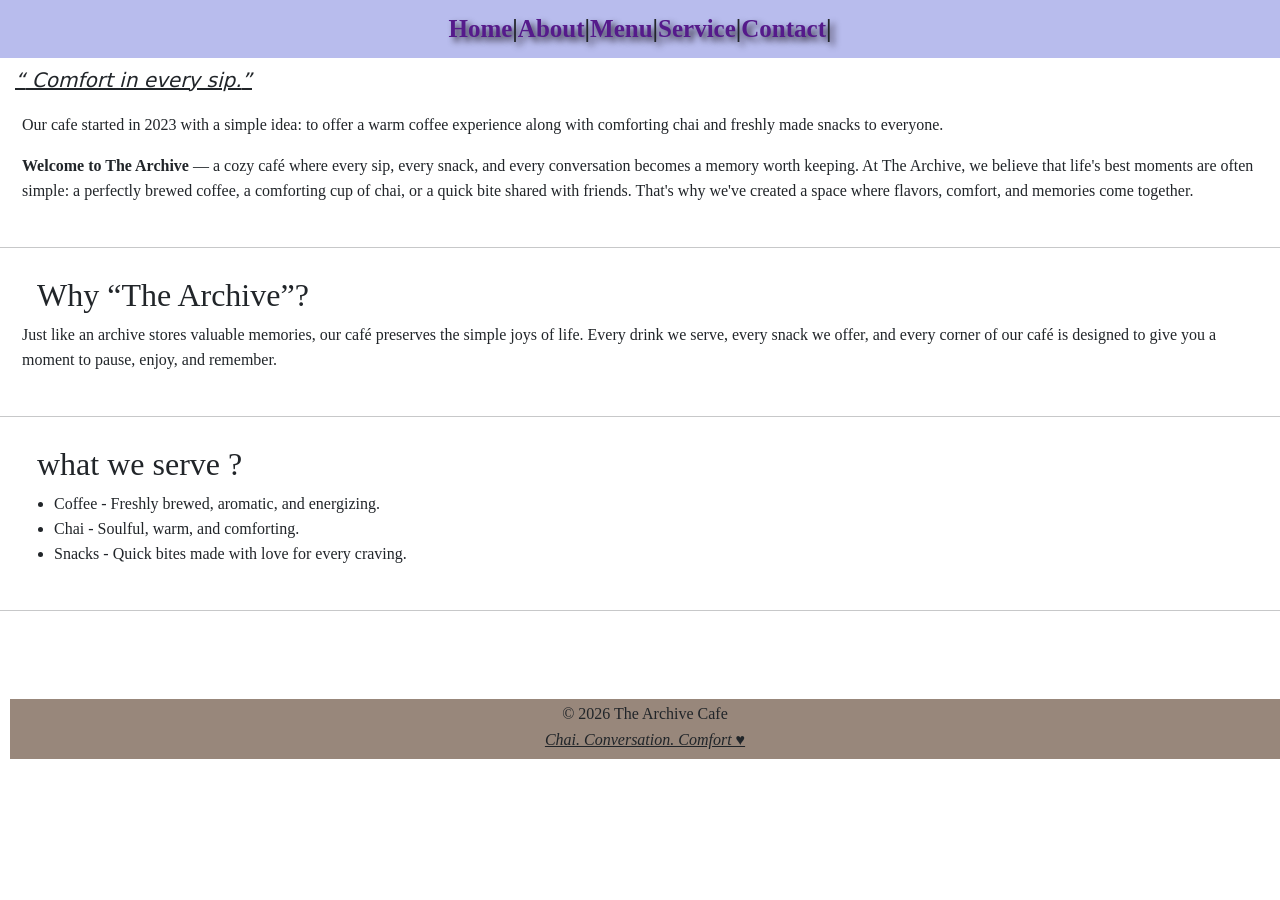
<file: about.html>
<!DOCTYPE html>
<html lang="en">

<head>
    <meta charset="UTF-8">
    <meta name="viewport" content="width=device-width, initial-scale=1.0">
    <title>About</title>
    <link href="https://cdn.jsdelivr.net/npm/bootstrap@5.3.8/dist/css/bootstrap.min.css" rel="stylesheet"
        integrity="sha384-sRIl4kxILFvY47J16cr9ZwB07vP4J8+LH7qKQnuqkuIAvNWLzeN8tE5YBujZqJLB" crossorigin="anonymous">
    <link rel="stylesheet" href="https://cdn.jsdelivr.net/npm/bootstrap-icons@1.13.1/font/bootstrap-icons.min.css">
    <link rel="stylesheet" href="style.css" />
</head>

<body>
    <!-- header start -->
    <header>
        <nav>
            <a href="index.html" target="_blank"> Home </a> |
            <a href="about.html" target="_blank"> About </a> |
            <a href="menu.html" target="_blank"> Menu </a> |
            <a href="services.html" target="_blank"> Service </a> |
            <a href="contact.html" target="_blank"> Contact </a> |
        </nav>
    </header>
    <!-- header end  -->
    <main>
        <h3><i> <q> Comfort in every sip.</q></i></h3>
        <section>
            <p> Our cafe started in 2023 with a simple idea: to offer a warm coffee experience along with comforting
                chai and freshly made snacks to everyone.</p>
            <p> <b>Welcome to The Archive</b> — a cozy café where every sip, every snack, and every conversation becomes
                a memory worth keeping.
                At The Archive, we believe that life's best moments are often simple: a perfectly brewed coffee, a
                comforting cup of chai, or a quick bite shared with friends. That's why we've created a space where
                flavors, comfort, and memories come together.
            </p>
        </section>
        <hr>
        <section>
            <h2> Why “The Archive”? </h2>
            <p> Just like an archive stores valuable memories, our café preserves the simple joys of life. Every drink
                we serve, every snack
                we offer, and every corner of our café is designed to give you a moment to pause, enjoy, and remember.
            </p>
        </section>
        <hr>
        <section>
            <h2> what we serve ? </h2>
            <ul>
                <li> Coffee - Freshly brewed, aromatic, and energizing.</li>
                <li> Chai - Soulful, warm, and comforting.</li>
                <li> Snacks - Quick bites made with love for every craving.</li>
            </ul>
        </section>
        <hr>

    </main><br><br><br>
    <!-- Footer Start -->
    <footer>

        <section class="footer_section2">
            <p> &#169; 2026 The Archive Cafe </p>
            <p> <i>Chai. Conversation. Comfort &hearts;</i></p>
        </section>

    </footer>
    <!-- footer end  -->

</body>

</html>
</file>
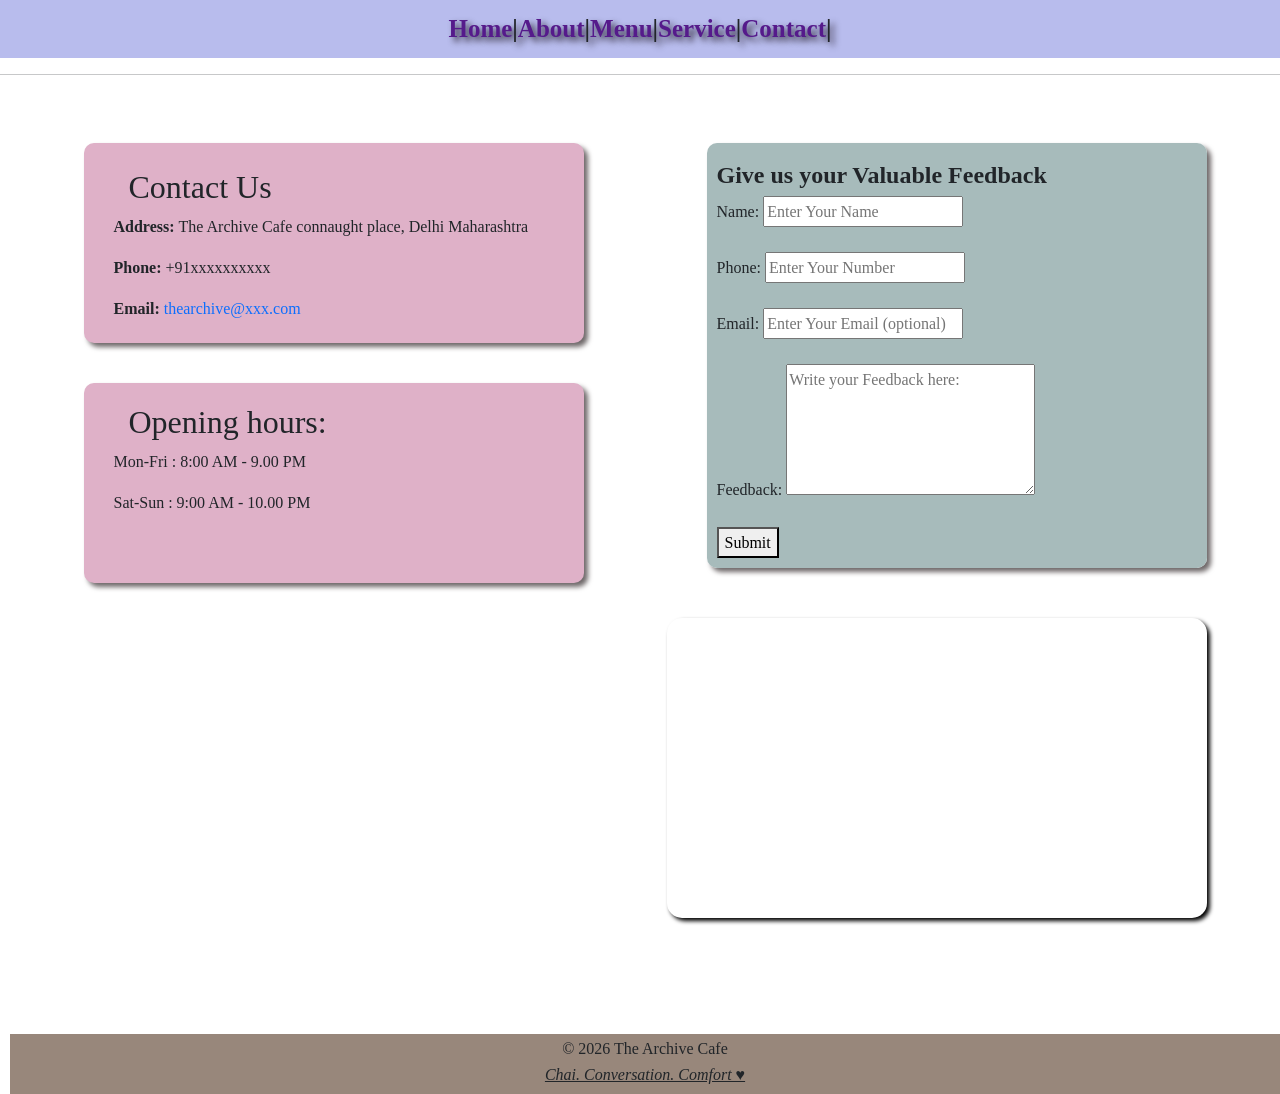
<file: contact.html>
<!DOCTYPE html>
<html lang="en">

<head>
    <meta charset="UTF-8">
    <meta name="viewport" content="width=device-width, initial-scale=1.0">
    <title>Contact us </title>
    <link href="https://cdn.jsdelivr.net/npm/bootstrap@5.3.8/dist/css/bootstrap.min.css" rel="stylesheet"
        integrity="sha384-sRIl4kxILFvY47J16cr9ZwB07vP4J8+LH7qKQnuqkuIAvNWLzeN8tE5YBujZqJLB" crossorigin="anonymous">
    <link rel="stylesheet" href="https://cdn.jsdelivr.net/npm/bootstrap-icons@1.13.1/font/bootstrap-icons.min.css">
    <link rel="stylesheet" href="style.css" />
</head>

<body>
    <!-- header start -->
    <header>
        <nav>
            <a href="index.html" target="_blank"> Home </a> |
            <a href="about.html" target="_blank"> About </a> |
            <a href="menu.html" target="_blank"> Menu </a> |
            <a href="services.html" target="_blank"> Service </a> |
            <a href="contact.html" target="_blank"> Contact </a> |
        </nav>
    </header>
    <hr>
    <!-- header end  -->
    <!-- main section start -->
    <main>
        <section class="contact_info">
            <div>
                <div class="contact">
                    <h2> Contact Us </h2>
                    <p> <strong>Address: </strong>
                        The Archive Cafe
                        connaught place, Delhi Maharashtra </p>
                    <p> <b> Phone:</b>
                        +91xxxxxxxxxx</p>
                    <p> <b> Email: </b>
                        <a href="thearchive@gmail.com"> thearchive@xxx.com</a>
                    </p>
                </div>
                <div class="timing">
                    <h2> Opening hours: </h2>
                    <p> Mon-Fri : 8:00 AM - 9.00 PM </p>
                    <p> Sat-Sun : 9:00 AM - 10.00 PM </p>
                </div>
            </div>

            <div>
                <fieldset class="feedback">
                    <legend> <b>Give us your Valuable Feedback </b> </legend><br>
                    <form>
                        <label> Name:</label>
                        <input type="text" placeholder="Enter Your Name " /><br><br>
                        <label> Phone:</label>
                        <input type="tel" placeholder="Enter Your Number " /><br><br>
                        <label> Email:</label>
                        <input type="email" placeholder="Enter Your Email (optional) " /><br><br>
                        <label> Feedback:</label>
                        <textarea rows="5" cols="25" placeholder="Write your Feedback here:"></textarea><br><br>
                        <button> Submit </button>
                    </form>
                </fieldset>
                <!-- map -->
                <iframe
                    src="https://www.google.com/maps/embed?pb=!1m18!1m12!1m3!1d14008.114841603416!2d77.20498720246091!3d28.62890161066386!2m3!1f0!2f0!3f0!3m2!1i1024!2i768!4f13.1!3m3!1m2!1s0x390cfd37b741d057%3A0xcdee88e47393c3f1!2sConnaught%20Place%2C%20New%20Delhi%2C%20Delhi%20110001!5e0!3m2!1sen!2sin!4v1768042879684!5m2!1sen!2sin"
                    width="540" height="300" style="border:0;" allowfullscreen="" loading="lazy"
                    referrerpolicy="no-referrer-when-downgrade">
                </iframe><br><br>
            </div>
        </section>


    </main><br><br><br>
    <!-- main section end  -->

    <!-- Footer Start -->
    <footer>

        <section class="footer_section2">
            <p> &#169; 2026 The Archive Cafe </p>
            <p> <i>Chai. Conversation. Comfort &hearts;</i></p>
        </section>

    </footer>
    <!-- footer end  -->
</body>

</html>
</file>
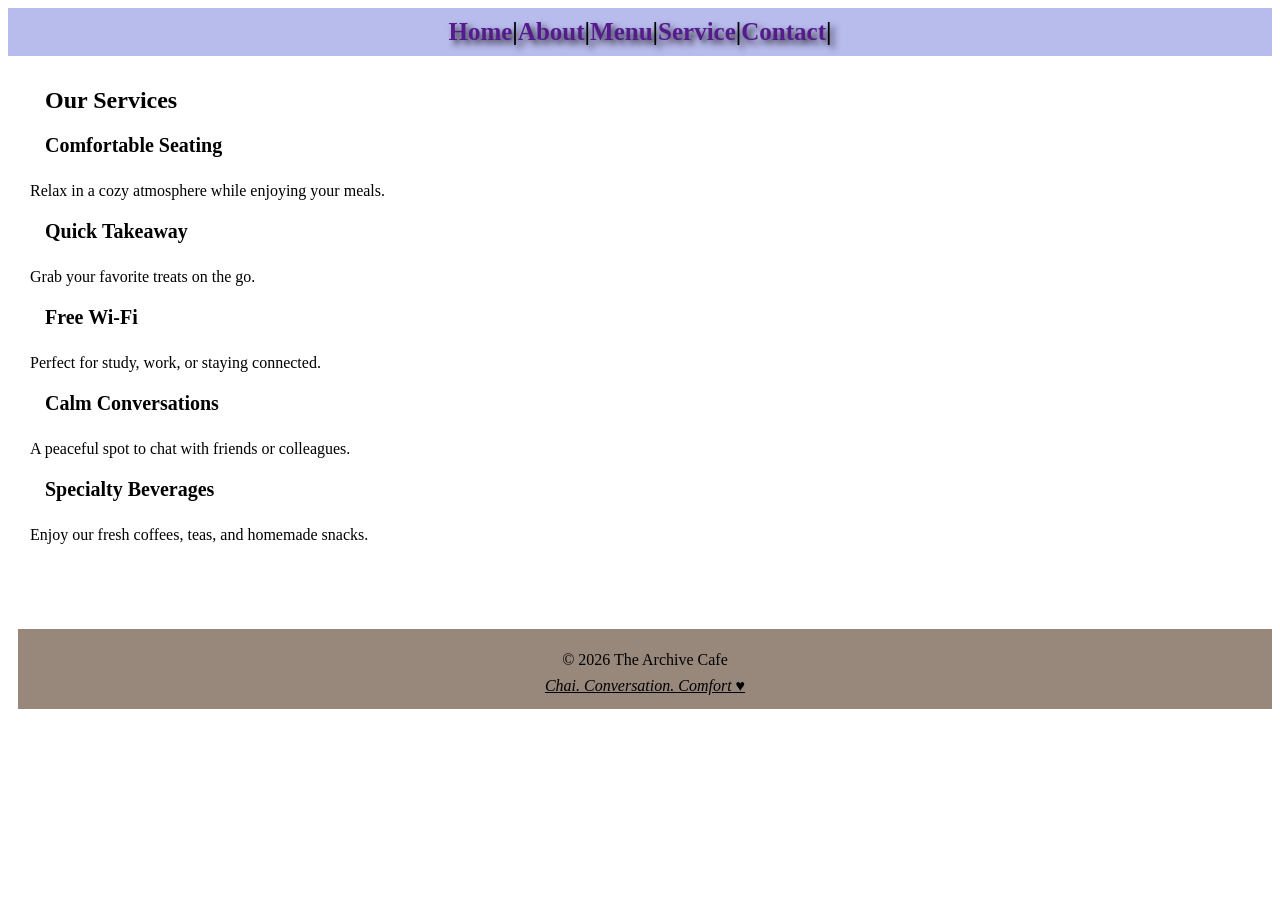
<file: services.html>
<!DOCTYPE html>
<html lang="en">
<head>
    <meta charset="UTF-8">
    <meta name="viewport" content="width=device-width, initial-scale=1.0">
    <title>Service</title>
    <link rel="stylesheet" href="style.css"/>
</head>
<body>
    <!-- header start -->
    <header>
        <nav>
            <a href="index.html" target="_blank"> Home </a> |
            <a href="about.html" target="_blank"> About </a> |
            <a href="menu.html" target="_blank"> Menu </a> |
            <a href="services.html" target="_blank"> Service </a> |
            <a href="contact.html" target="_blank"> Contact </a> |
        </nav>
    </header>
    <!-- header end  -->
     <main>
        <!-- <section>
            <h2> Our Services</h2>
            <ul>
                <li> Comfortable seating for relaxed dine-in</li>
                <li> Quick takeaway for busy days</li>
                <li> Free Wi-Fi fr study and work</li>
                <li> A calm place for conversation</li>
                <li> Clean and well-maintained space</li>
            </ul>
            

        </section> -->

        <section id="services">
  <h2>Our Services</h2>
  <div class="services-container">
    <div class="service_card">
      <h3>Comfortable Seating</h3>
      <p>Relax in a cozy atmosphere while enjoying your meals.</p>
    </div>
    <div class="service_card">
      <h3>Quick Takeaway</h3>
      <p>Grab your favorite treats on the go.</p>
    </div>
    <div class="service_card">
      <h3>Free Wi-Fi</h3>
      <p>Perfect for study, work, or staying connected.</p>
    </div>
    <div class="service_card">
      <h3>Calm Conversations</h3>
      <p>A peaceful spot to chat with friends or colleagues.</p>
    </div>
    <div class="service_card">
      <h3>Specialty Beverages</h3>
      <p>Enjoy our fresh coffees, teas, and homemade snacks.</p>
    </div>
  </div>
</section>

        
        

     </main><br><br><br>

     <!-- Footer Start -->
    <footer>

        <section class="footer_section2">
            <p> &#169; 2026 The Archive Cafe </p>
            <p> <i>Chai. Conversation. Comfort &hearts;</i></p>
        </section>
        
    </footer>
    <!-- footer end  -->
</body>
</html>
</file>
<file: style.css>
/* html,body{
    background-image:url("/images/coffee_bg.jpg");
    background-size:cover;
    background-color:rgba(149, 15, 40, 0.204);
    overflow-x:hidden;
    overscroll-behavior: none; 
    
} */


header{
    position:sticky;
}
nav{
    font-family:'Times New Roman', Times, serif;
    text-decoration:none;
    display:flex;
    justify-content:center;
    align-items:center;
    font-size:25px; 
    font-weight:600;
    padding:10px;
    text-shadow:4px 4px 6px rgba(15, 5, 12, 0.8);
    transition:1s;

}
nav a{
    color:#551A8B !important ;
}
nav a:hover{
    color: rgba(15, 5, 12, 0.8);
    text-decoration: rgba(13, 141, 163, 0.807) underline;
    font-size:26px;
    text-shadow:8px 8px 10px rgba(37, 2, 27, 0.8);
    

}

h1{ 
    font-family:'Courier New', Courier, monospace;
    font-size:40px;
    letter-spacing:5px;
    color:maroon;
    text-align:center;
    text-shadow: 6px 7px 4px rgb(125, 95, 12);
    transition:1s;
    padding:10px;
    padding-top:30px;
}
h3{
   margin-top:10px;
    padding-right:50px;
    text-decoration:none;
    font-size:20px;
    
}
h3:hover{
    color:hotpink;
}
h1:hover{
    text-shadow:6px 7px 8px black;
}
.info{
    display:flex;
    padding:40px;
    margin-top:10px;
}
.subinfo{
    display:flex;
    flex-direction:column;
    align-items:center;
    text-align:center;

  
   
}
.card{
    border:2px solid black;
}
.about_section{
    display:flex;
   
}
.frontpageinfo>a{
    margin-left:15px;
    padding:10px 20px;
    background-color: #8b5e3c;
    color:white;
    text-decoration:none;
    border-radius:10px;
    font-size:20px;
    
}
.frontline{
    margin-left:10px;
    margin-bottom:20px;
    padding:10px 10px 30px 20px;
    font-family:'Times New Roman', Times, serif;
    word-spacing: 8px;
    line-height:30px;
    
}
section{
  padding:12px;
  margin-left:10px;
  line-height:25px;
  font-family:Georgia;

}

a{
    text-decoration:none;
}
h3+a:hover{
    color:blue;
}
ul li a:hover{
    color:goldenrod;
}

.footer_section1{
    display:flex;
    
}
.footer_section2{
    height:60px;
    text-align:center;
    line-height:10px;
    background-color:#42230d8b;
    padding:10px;
    margin-top:auto;

}

i{
    text-decoration: underline;
}

.frontline{
    font-size:22px;
}
.pic{
    box-shadow: 7px 7px 9px black;
    margin-left:50px;
    padding:10px;
    
}
.S_img1{
    border: 4px double #6f4e37;
    border-radius:10px;
    padding:5px;
    margin:10px;
    box-shadow:4px 5px 7px black;
    transition: 1s;
}
.S_img1:hover{
    box-shadow:7px 7px 9px brown;
}

.table1,.table2,.table3{
    border: 3px solid  black;
    height:400px;
    width:400px;
    text-align:center;
    padding:5px;
    margin-left:10px;
    border-radius:5px;
    box-shadow:4px 4px 7px black;

}
.table1:hover{
    box-shadow:6px 6px 14px black;
}
thead{
    color:rgb(98, 59, 5);
    font-size:25px;
    font-family:courier new;;
}
tbody{
    color:rgb(27, 17, 5);
    font-size:20px;
    font-family:'Courier New', Courier, monospace

}
.t1_section,.t2_section{
    display:inline-block;
    

}
.t_b{
    font-weight: bold;
    font-size:22px;
    text-decoration:underline;
}
.menu_heading{
    font-size:30px;
    padding:5px;
    text-align:center;
}
header{
       position:sticky;
       top:0px;
       width:100%;
       background-color:rgb(184, 188, 237);
}

.contact{
    height:200px;
    width:500px;
    background-color:rgb(223, 177, 200);
    padding-left:30px;
    padding-top:25px;
    margin:40px;
    border-radius:10px;
    box-shadow:4px 4px 5px rgb(111, 105, 106);
    transition:1s ease 0s;
}
.contact:hover{
    transform:translateY(-20px);

}

.timing{
    height:200px;
    width:500px;
    background-color:rgb(223, 177, 200);
    padding-top:20px;
    padding-left:30px;
    margin:40px;
    border-radius:10px;
    box-shadow:4px 4px 5px rgb(111, 105, 106);
    transition:1s ease 0s;
}
.timing:hover{
    transform:translateY(-20px);
}

.feedback{
    width:500px;
    margin:40px;
    background-color:rgb(167, 187, 187);
    border-radius:10px;
    box-shadow:4px 4px 5px rgb(111, 105, 106);
    transition:1s ease 0s;
    padding:10px;
    padding-top:20px;
}
.feedback:hover{
    transform:translateY(-20px);
}

.contact_info{
    display:flex;
    justify-content:space-around;
    
}
iframe{
    border-radius:15px;
    box-shadow:3px 3px 4px black;
    margin-top:10px;
}
h2,h3{
    margin-left:15px;
}
.head{ 
    text-align:center;
    font-size:30px;
    
}

.coffeeimage{
    height:250px;
    width:300px;
    border-radius:20px;
    margin-top:15px;
    margin-bottom:10px;

}
.special_items{
    box-shadow:0px 5px 6px grey;
    border-radius:10px;
    transition: 1s ease;
    margin-bottom:20px;

    
}
.special_items:hover{
    transform:translateY(-20px);
    background-color:rgba(140, 232, 140, 0.896);
}
.coffeeimage+p{
    padding:5px;
    text-align:center;
}
.bi-youtube:hover{
    color:red;
}
.bi-linkedin:hover{
    color:#0A66C2;
   
}
.bi-instagram:hover{
    color:hotpink;
}
.bi-facebook:hover{
     color:#1877F2;
}

.social_icon i{
    font-size:25px;
    margin-left:10px;
    line-height:30px;
    letter-spacing: 10px; 
    display:inline-block;
    text-shadow:0px 3px 3px grey;
   
}
.social_icon i:hover{
    animation: up_down 1s ease  infinite alternate;
}
@keyframes up_down{
    0% {
        transform:translateY(0);
    }
    50% {
        transform:translateY(8px);
    }
    100% {
        transform:translateY(-8px);
    }
}
.t_container{
    display:flex;
    flex-wrap: wrap;
    gap:10px;
    margin:10px;
    padding:10px;
    justify-content:center;
    
    
    
    

}
.card{
    height:300px;
    width:350px;
    font-size:25px;
    border-radius:10px;
    padding:20px;
    background-color:#d7ccc8;
    box-shadow:0 4px 8px rgba(0,0,0,0.2);
}

.menu_head{
    line-height:15px;
    margin-left:5px;
    text-decoration:underline;

    
}
.special_menu{
    padding-top:20px;
    font-size:20px;
}
/* .price{
    float:right;
} */

.service_card > h3 {
    text-align:left;
}
.banner{
    height:320px;
    width:100%;
    border-radius:10px;
}
</file>
